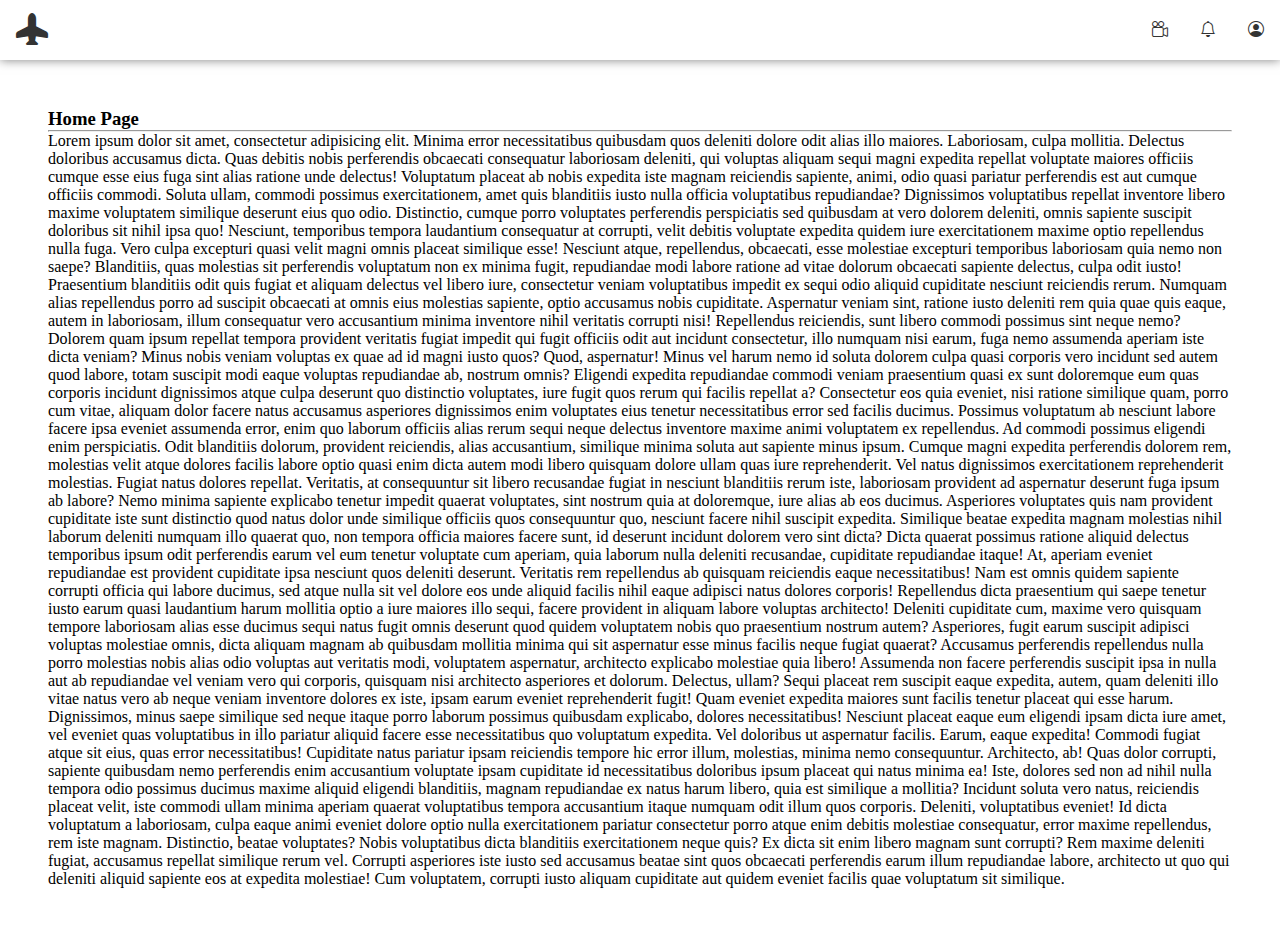
<file: index.html>
<!DOCTYPE html>
<html lang="en">
<head>
    <meta charset="UTF-8">
    <meta http-equiv="X-UA-Compatible" content="IE=edge">
    <meta name="viewport" content="width=device-width, initial-scale=1.0">
    <title>HTML CSS JS Popup Menu</title>

    <link rel="stylesheet" href="main.css">
    <link rel="stylesheet" href="https://cdn.jsdelivr.net/npm/bootstrap-icons@1.10.3/font/bootstrap-icons.css">

</head>
<body>

    <nav>
        <div class="logo">
            <a href="#">
                <i class="bi bi-airplane-fill"></i>
            </a>
        </div>
        <ul class="menu">
            <li><a href="#"><i class="bi bi-camera-reels"></i></a></li>
            <li><a href="#"><i class="bi bi-bell"></i></a></li>
            <li class="user-icon">
                <!-- javascript:void(0) not show # -->
                <a href="javascript:void(0)" onclick="showPopupMenu()">
                    <i class="bi bi-person-circle"></i>
                </a>
                <ul class="popup-menu" id="popupMenu">
                    <li><a href="index.html">Home</a></li>
                    <li><a href="about.html">About</a></li>
                    <li><a href="#">Blog</a></li>
                    <li><a href="#">Post</a></li>
                    <li><a href="#">Contact</a></li>
                    <li><a href="#">Setting</a></li>
                    <li><a href="#">Support</a></li>
                </ul>
            </li>
        </ul>
    </nav>
    <main>
        <h3>Home Page</h3>
        <hr>
        <p>Lorem ipsum dolor sit amet, consectetur adipisicing elit. Minima error necessitatibus quibusdam quos deleniti dolore odit alias illo maiores. Laboriosam, culpa mollitia. Delectus doloribus accusamus dicta. Quas debitis nobis perferendis obcaecati consequatur laboriosam deleniti, qui voluptas aliquam sequi magni expedita repellat voluptate maiores officiis cumque esse eius fuga sint alias ratione unde delectus! Voluptatum placeat ab nobis expedita iste magnam reiciendis sapiente, animi, odio quasi pariatur perferendis est aut cumque officiis commodi. Soluta ullam, commodi possimus exercitationem, amet quis blanditiis iusto nulla officia voluptatibus repudiandae? Dignissimos voluptatibus repellat inventore libero maxime voluptatem similique deserunt eius quo odio. Distinctio, cumque porro voluptates perferendis perspiciatis sed quibusdam at vero dolorem deleniti, omnis sapiente suscipit doloribus sit nihil ipsa quo! Nesciunt, temporibus tempora laudantium consequatur at corrupti, velit debitis voluptate expedita quidem iure exercitationem maxime optio repellendus nulla fuga. Vero culpa excepturi quasi velit magni omnis placeat similique esse! Nesciunt atque, repellendus, obcaecati, esse molestiae excepturi temporibus laboriosam quia nemo non saepe? Blanditiis, quas molestias sit perferendis voluptatum non ex minima fugit, repudiandae modi labore ratione ad vitae dolorum obcaecati sapiente delectus, culpa odit iusto! Praesentium blanditiis odit quis fugiat et aliquam delectus vel libero iure, consectetur veniam voluptatibus impedit ex sequi odio aliquid cupiditate nesciunt reiciendis rerum. Numquam alias repellendus porro ad suscipit obcaecati at omnis eius molestias sapiente, optio accusamus nobis cupiditate. Aspernatur veniam sint, ratione iusto deleniti rem quia quae quis eaque, autem in laboriosam, illum consequatur vero accusantium minima inventore nihil veritatis corrupti nisi! Repellendus reiciendis, sunt libero commodi possimus sint neque nemo? Dolorem quam ipsum repellat tempora provident veritatis fugiat impedit qui fugit officiis odit aut incidunt consectetur, illo numquam nisi earum, fuga nemo assumenda aperiam iste dicta veniam? Minus nobis veniam voluptas ex quae ad id magni iusto quos? Quod, aspernatur! Minus vel harum nemo id soluta dolorem culpa quasi corporis vero incidunt sed autem quod labore, totam suscipit modi eaque voluptas repudiandae ab, nostrum omnis? Eligendi expedita repudiandae commodi veniam praesentium quasi ex sunt doloremque eum quas corporis incidunt dignissimos atque culpa deserunt quo distinctio voluptates, iure fugit quos rerum qui facilis repellat a? Consectetur eos quia eveniet, nisi ratione similique quam, porro cum vitae, aliquam dolor facere natus accusamus asperiores dignissimos enim voluptates eius tenetur necessitatibus error sed facilis ducimus. Possimus voluptatum ab nesciunt labore facere ipsa eveniet assumenda error, enim quo laborum officiis alias rerum sequi neque delectus inventore maxime animi voluptatem ex repellendus. Ad commodi possimus eligendi enim perspiciatis. Odit blanditiis dolorum, provident reiciendis, alias accusantium, similique minima soluta aut sapiente minus ipsum. Cumque magni expedita perferendis dolorem rem, molestias velit atque dolores facilis labore optio quasi enim dicta autem modi libero quisquam dolore ullam quas iure reprehenderit. Vel natus dignissimos exercitationem reprehenderit molestias. Fugiat natus dolores repellat. Veritatis, at consequuntur sit libero recusandae fugiat in nesciunt blanditiis rerum iste, laboriosam provident ad aspernatur deserunt fuga ipsum ab labore? Nemo minima sapiente explicabo tenetur impedit quaerat voluptates, sint nostrum quia at doloremque, iure alias ab eos ducimus. Asperiores voluptates quis nam provident cupiditate iste sunt distinctio quod natus dolor unde similique officiis quos consequuntur quo, nesciunt facere nihil suscipit expedita. Similique beatae expedita magnam molestias nihil laborum deleniti numquam illo quaerat quo, non tempora officia maiores facere sunt, id deserunt incidunt dolorem vero sint dicta? Dicta quaerat possimus ratione aliquid delectus temporibus ipsum odit perferendis earum vel eum tenetur voluptate cum aperiam, quia laborum nulla deleniti recusandae, cupiditate repudiandae itaque! At, aperiam eveniet repudiandae est provident cupiditate ipsa nesciunt quos deleniti deserunt. Veritatis rem repellendus ab quisquam reiciendis eaque necessitatibus! Nam est omnis quidem sapiente corrupti officia qui labore ducimus, sed atque nulla sit vel dolore eos unde aliquid facilis nihil eaque adipisci natus dolores corporis! Repellendus dicta praesentium qui saepe tenetur iusto earum quasi laudantium harum mollitia optio a iure maiores illo sequi, facere provident in aliquam labore voluptas architecto! Deleniti cupiditate cum, maxime vero quisquam tempore laboriosam alias esse ducimus sequi natus fugit omnis deserunt quod quidem voluptatem nobis quo praesentium nostrum autem? Asperiores, fugit earum suscipit adipisci voluptas molestiae omnis, dicta aliquam magnam ab quibusdam mollitia minima qui sit aspernatur esse minus facilis neque fugiat quaerat? Accusamus perferendis repellendus nulla porro molestias nobis alias odio voluptas aut veritatis modi, voluptatem aspernatur, architecto explicabo molestiae quia libero! Assumenda non facere perferendis suscipit ipsa in nulla aut ab repudiandae vel veniam vero qui corporis, quisquam nisi architecto asperiores et dolorum. Delectus, ullam? Sequi placeat rem suscipit eaque expedita, autem, quam deleniti illo vitae natus vero ab neque veniam inventore dolores ex iste, ipsam earum eveniet reprehenderit fugit! Quam eveniet expedita maiores sunt facilis tenetur placeat qui esse harum. Dignissimos, minus saepe similique sed neque itaque porro laborum possimus quibusdam explicabo, dolores necessitatibus! Nesciunt placeat eaque eum eligendi ipsam dicta iure amet, vel eveniet quas voluptatibus in illo pariatur aliquid facere esse necessitatibus quo voluptatum expedita. Vel doloribus ut aspernatur facilis. Earum, eaque expedita! Commodi fugiat atque sit eius, quas error necessitatibus! Cupiditate natus pariatur ipsam reiciendis tempore hic error illum, molestias, minima nemo consequuntur. Architecto, ab! Quas dolor corrupti, sapiente quibusdam nemo perferendis enim accusantium voluptate ipsam cupiditate id necessitatibus doloribus ipsum placeat qui natus minima ea! Iste, dolores sed non ad nihil nulla tempora odio possimus ducimus maxime aliquid eligendi blanditiis, magnam repudiandae ex natus harum libero, quia est similique a mollitia? Incidunt soluta vero natus, reiciendis placeat velit, iste commodi ullam minima aperiam quaerat voluptatibus tempora accusantium itaque numquam odit illum quos corporis. Deleniti, voluptatibus eveniet! Id dicta voluptatum a laboriosam, culpa eaque animi eveniet dolore optio nulla exercitationem pariatur consectetur porro atque enim debitis molestiae consequatur, error maxime repellendus, rem iste magnam. Distinctio, beatae voluptates? Nobis voluptatibus dicta blanditiis exercitationem neque quis? Ex dicta sit enim libero magnam sunt corrupti? Rem maxime deleniti fugiat, accusamus repellat similique rerum vel. Corrupti asperiores iste iusto sed accusamus beatae sint quos obcaecati perferendis earum illum repudiandae labore, architecto ut quo qui deleniti aliquid sapiente eos at expedita molestiae! Cum voluptatem, corrupti iusto aliquam cupiditate aut quidem eveniet facilis quae voluptatum sit similique.</p>
    </main>

    <script src="script.js"></script>
</body>
</html>
</file>
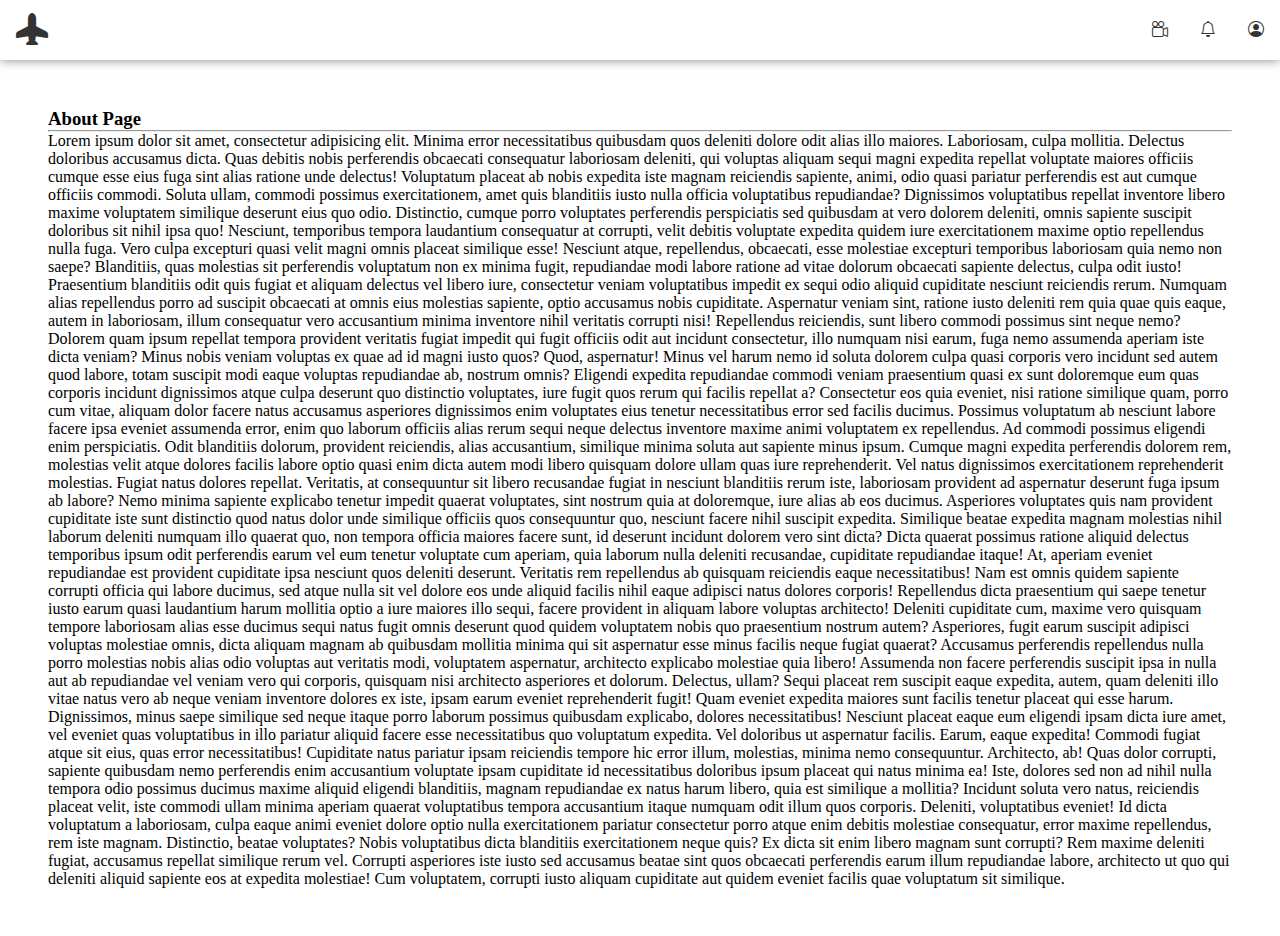
<file: about.html>
<!DOCTYPE html>
<html lang="en">
<head>
    <meta charset="UTF-8">
    <meta http-equiv="X-UA-Compatible" content="IE=edge">
    <meta name="viewport" content="width=device-width, initial-scale=1.0">
    <title>HTML CSS JS Popup Menu</title>

    <link rel="stylesheet" href="main.css">
    <link rel="stylesheet" href="https://cdn.jsdelivr.net/npm/bootstrap-icons@1.10.3/font/bootstrap-icons.css">

</head>
<body>

    <nav>
        <div class="logo">
            <a href="#">
                <i class="bi bi-airplane-fill"></i>
            </a>
        </div>
        <ul class="menu">
            <li><a href="#"><i class="bi bi-camera-reels"></i></a></li>
            <li><a href="#"><i class="bi bi-bell"></i></a></li>
            <li class="user-icon">
                <!-- javascript:void(0) not show # -->
                <a href="javascript:void(0)" onclick="showPopupMenu()">
                    <i class="bi bi-person-circle"></i>
                </a>
                <ul class="popup-menu" id="popupMenu">
                    <li><a href="index.html">Home</a></li>
                    <li><a href="about.html">About</a></li>
                    <li><a href="#">Blog</a></li>
                    <li><a href="#">Post</a></li>
                    <li><a href="#">Contact</a></li>
                    <li><a href="#">Setting</a></li>
                    <li><a href="#">Support</a></li>
                </ul>
            </li>
        </ul>
    </nav>
    <main>
        <h3>About Page</h3>
        <hr>
        <p>Lorem ipsum dolor sit amet, consectetur adipisicing elit. Minima error necessitatibus quibusdam quos deleniti dolore odit alias illo maiores. Laboriosam, culpa mollitia. Delectus doloribus accusamus dicta. Quas debitis nobis perferendis obcaecati consequatur laboriosam deleniti, qui voluptas aliquam sequi magni expedita repellat voluptate maiores officiis cumque esse eius fuga sint alias ratione unde delectus! Voluptatum placeat ab nobis expedita iste magnam reiciendis sapiente, animi, odio quasi pariatur perferendis est aut cumque officiis commodi. Soluta ullam, commodi possimus exercitationem, amet quis blanditiis iusto nulla officia voluptatibus repudiandae? Dignissimos voluptatibus repellat inventore libero maxime voluptatem similique deserunt eius quo odio. Distinctio, cumque porro voluptates perferendis perspiciatis sed quibusdam at vero dolorem deleniti, omnis sapiente suscipit doloribus sit nihil ipsa quo! Nesciunt, temporibus tempora laudantium consequatur at corrupti, velit debitis voluptate expedita quidem iure exercitationem maxime optio repellendus nulla fuga. Vero culpa excepturi quasi velit magni omnis placeat similique esse! Nesciunt atque, repellendus, obcaecati, esse molestiae excepturi temporibus laboriosam quia nemo non saepe? Blanditiis, quas molestias sit perferendis voluptatum non ex minima fugit, repudiandae modi labore ratione ad vitae dolorum obcaecati sapiente delectus, culpa odit iusto! Praesentium blanditiis odit quis fugiat et aliquam delectus vel libero iure, consectetur veniam voluptatibus impedit ex sequi odio aliquid cupiditate nesciunt reiciendis rerum. Numquam alias repellendus porro ad suscipit obcaecati at omnis eius molestias sapiente, optio accusamus nobis cupiditate. Aspernatur veniam sint, ratione iusto deleniti rem quia quae quis eaque, autem in laboriosam, illum consequatur vero accusantium minima inventore nihil veritatis corrupti nisi! Repellendus reiciendis, sunt libero commodi possimus sint neque nemo? Dolorem quam ipsum repellat tempora provident veritatis fugiat impedit qui fugit officiis odit aut incidunt consectetur, illo numquam nisi earum, fuga nemo assumenda aperiam iste dicta veniam? Minus nobis veniam voluptas ex quae ad id magni iusto quos? Quod, aspernatur! Minus vel harum nemo id soluta dolorem culpa quasi corporis vero incidunt sed autem quod labore, totam suscipit modi eaque voluptas repudiandae ab, nostrum omnis? Eligendi expedita repudiandae commodi veniam praesentium quasi ex sunt doloremque eum quas corporis incidunt dignissimos atque culpa deserunt quo distinctio voluptates, iure fugit quos rerum qui facilis repellat a? Consectetur eos quia eveniet, nisi ratione similique quam, porro cum vitae, aliquam dolor facere natus accusamus asperiores dignissimos enim voluptates eius tenetur necessitatibus error sed facilis ducimus. Possimus voluptatum ab nesciunt labore facere ipsa eveniet assumenda error, enim quo laborum officiis alias rerum sequi neque delectus inventore maxime animi voluptatem ex repellendus. Ad commodi possimus eligendi enim perspiciatis. Odit blanditiis dolorum, provident reiciendis, alias accusantium, similique minima soluta aut sapiente minus ipsum. Cumque magni expedita perferendis dolorem rem, molestias velit atque dolores facilis labore optio quasi enim dicta autem modi libero quisquam dolore ullam quas iure reprehenderit. Vel natus dignissimos exercitationem reprehenderit molestias. Fugiat natus dolores repellat. Veritatis, at consequuntur sit libero recusandae fugiat in nesciunt blanditiis rerum iste, laboriosam provident ad aspernatur deserunt fuga ipsum ab labore? Nemo minima sapiente explicabo tenetur impedit quaerat voluptates, sint nostrum quia at doloremque, iure alias ab eos ducimus. Asperiores voluptates quis nam provident cupiditate iste sunt distinctio quod natus dolor unde similique officiis quos consequuntur quo, nesciunt facere nihil suscipit expedita. Similique beatae expedita magnam molestias nihil laborum deleniti numquam illo quaerat quo, non tempora officia maiores facere sunt, id deserunt incidunt dolorem vero sint dicta? Dicta quaerat possimus ratione aliquid delectus temporibus ipsum odit perferendis earum vel eum tenetur voluptate cum aperiam, quia laborum nulla deleniti recusandae, cupiditate repudiandae itaque! At, aperiam eveniet repudiandae est provident cupiditate ipsa nesciunt quos deleniti deserunt. Veritatis rem repellendus ab quisquam reiciendis eaque necessitatibus! Nam est omnis quidem sapiente corrupti officia qui labore ducimus, sed atque nulla sit vel dolore eos unde aliquid facilis nihil eaque adipisci natus dolores corporis! Repellendus dicta praesentium qui saepe tenetur iusto earum quasi laudantium harum mollitia optio a iure maiores illo sequi, facere provident in aliquam labore voluptas architecto! Deleniti cupiditate cum, maxime vero quisquam tempore laboriosam alias esse ducimus sequi natus fugit omnis deserunt quod quidem voluptatem nobis quo praesentium nostrum autem? Asperiores, fugit earum suscipit adipisci voluptas molestiae omnis, dicta aliquam magnam ab quibusdam mollitia minima qui sit aspernatur esse minus facilis neque fugiat quaerat? Accusamus perferendis repellendus nulla porro molestias nobis alias odio voluptas aut veritatis modi, voluptatem aspernatur, architecto explicabo molestiae quia libero! Assumenda non facere perferendis suscipit ipsa in nulla aut ab repudiandae vel veniam vero qui corporis, quisquam nisi architecto asperiores et dolorum. Delectus, ullam? Sequi placeat rem suscipit eaque expedita, autem, quam deleniti illo vitae natus vero ab neque veniam inventore dolores ex iste, ipsam earum eveniet reprehenderit fugit! Quam eveniet expedita maiores sunt facilis tenetur placeat qui esse harum. Dignissimos, minus saepe similique sed neque itaque porro laborum possimus quibusdam explicabo, dolores necessitatibus! Nesciunt placeat eaque eum eligendi ipsam dicta iure amet, vel eveniet quas voluptatibus in illo pariatur aliquid facere esse necessitatibus quo voluptatum expedita. Vel doloribus ut aspernatur facilis. Earum, eaque expedita! Commodi fugiat atque sit eius, quas error necessitatibus! Cupiditate natus pariatur ipsam reiciendis tempore hic error illum, molestias, minima nemo consequuntur. Architecto, ab! Quas dolor corrupti, sapiente quibusdam nemo perferendis enim accusantium voluptate ipsam cupiditate id necessitatibus doloribus ipsum placeat qui natus minima ea! Iste, dolores sed non ad nihil nulla tempora odio possimus ducimus maxime aliquid eligendi blanditiis, magnam repudiandae ex natus harum libero, quia est similique a mollitia? Incidunt soluta vero natus, reiciendis placeat velit, iste commodi ullam minima aperiam quaerat voluptatibus tempora accusantium itaque numquam odit illum quos corporis. Deleniti, voluptatibus eveniet! Id dicta voluptatum a laboriosam, culpa eaque animi eveniet dolore optio nulla exercitationem pariatur consectetur porro atque enim debitis molestiae consequatur, error maxime repellendus, rem iste magnam. Distinctio, beatae voluptates? Nobis voluptatibus dicta blanditiis exercitationem neque quis? Ex dicta sit enim libero magnam sunt corrupti? Rem maxime deleniti fugiat, accusamus repellat similique rerum vel. Corrupti asperiores iste iusto sed accusamus beatae sint quos obcaecati perferendis earum illum repudiandae labore, architecto ut quo qui deleniti aliquid sapiente eos at expedita molestiae! Cum voluptatem, corrupti iusto aliquam cupiditate aut quidem eveniet facilis quae voluptatum sit similique.</p>
    </main>

    <script src="script.js"></script>
</body>
</html>
</file>
<file: main.css>
/* Reset web*/
* {
    margin: 0;
    padding: 0;
    box-sizing: border-box;
}

nav {
    display: flex;
    box-shadow: 0 0 10px rgba(0, 0, 0, 0.5); 
    justify-content: space-between;
    align-items: center;
    height: 60px;
}

.logo a i {
    font-size: 2rem;
    color: #333;
    margin-left: 1rem;
}

.menu {
    display: flex;
    list-style: none;
}

.menu li {
    margin: 0 1rem;
}

.menu li a i {
    color: #333;
}

main {
    padding: 3rem;
}

.user-icon {
    position: relative;
}

.popup-menu {
    box-shadow: 0 0 10px rgba(0, 0, 0, 0.5);
    background-color: white;
    width: 300px;
    border-radius: 10px;
    padding: 1rem;
    position: absolute;
    top: 30px;
    right: 0;
    list-style: none;
    display: none;
}

.popup-menu li {
    padding: 0.5rem 0;
}

.popup-menu li a{
    text-decoration: none;
    color: #333;
}
</file>
